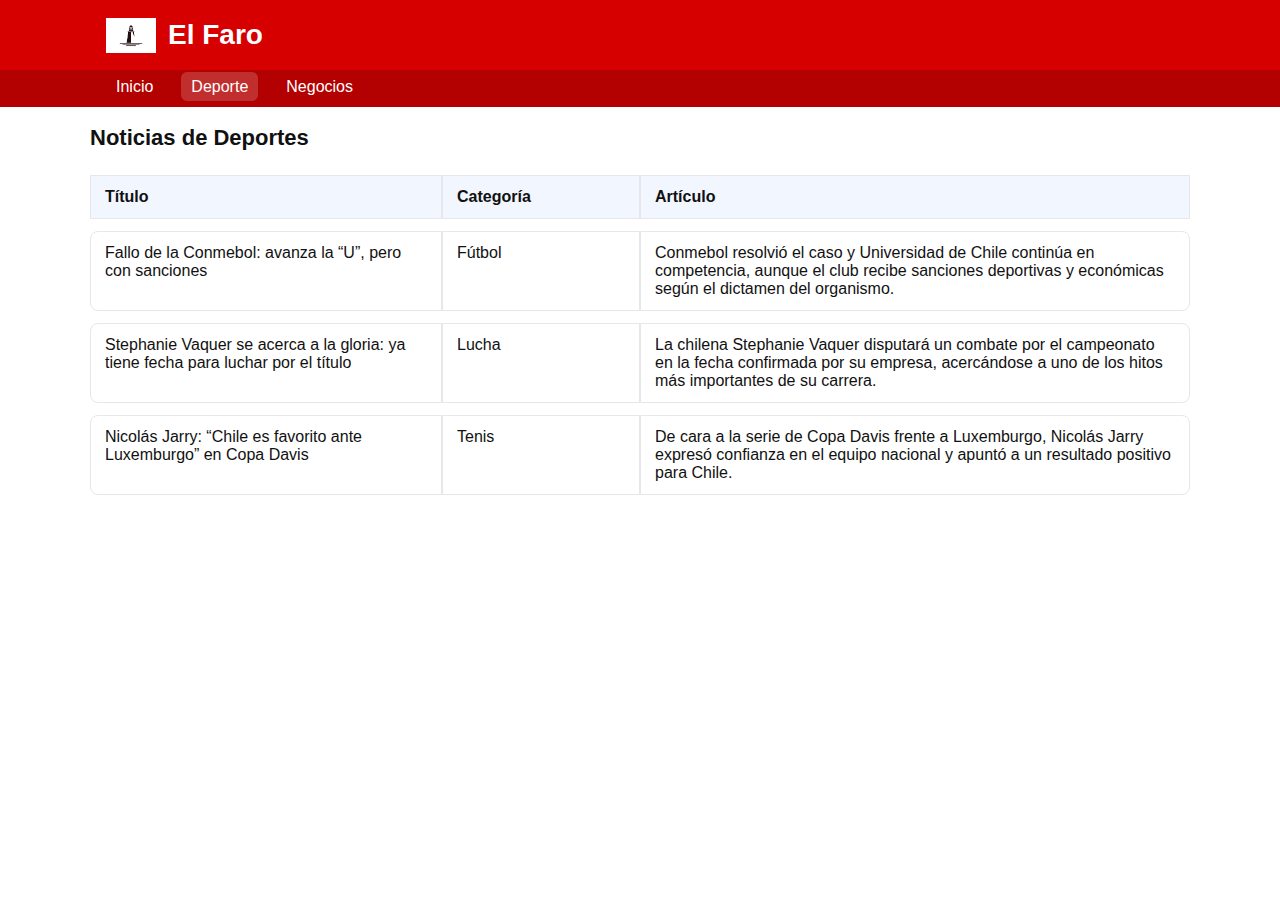
<file: deporte.html>
<!DOCTYPE html>
<html lang="es">
<head>
  <meta charset="UTF-8" />
  <meta name="viewport" content="width=device-width, initial-scale=1" />
  <title>El Faro - Deporte</title>
  <link rel="stylesheet" href="style.css" />
</head>
<body>
  <header class="site-header">
    <div class="brand">
      <img src="img/logo.jpg" alt="Logo El Faro" class="logo">
      <h1 class="title">El Faro</h1>
    </div>
    <nav class="main-nav">
      <ul>
        <li><a href="index.html">Inicio</a></li>
        <li><a href="deporte.html" class="active">Deporte</a></li>
        <li><a href="negocios.html">Negocios</a></li>
      </ul>
    </nav>
  </header>

  <main class="container">
    <h2 class="section-title">Noticias de Deportes</h2>

    <table class="tabla-noticias">
      <colgroup>
        <col style="width:32%">
        <col style="width:18%">
        <col style="width:50%">
      </colgroup>
      <thead>
        <tr>
          <th>Título</th>
          <th>Categoría</th>
          <th>Artículo</th>
        </tr>
      </thead>
      <tbody>
        <tr>
          <td>Fallo de la Conmebol: avanza la “U”, pero con sanciones</td>
          <td>Fútbol</td>
          <td>Conmebol resolvió el caso y Universidad de Chile continúa en competencia, aunque el club recibe sanciones deportivas y económicas según el dictamen del organismo.</td>
        </tr>

        <tr>
          <td>Stephanie Vaquer se acerca a la gloria: ya tiene fecha para luchar por el título</td>
          <td>Lucha</td>
          <td>La chilena Stephanie Vaquer disputará un combate por el campeonato en la fecha confirmada por su empresa, acercándose a uno de los hitos más importantes de su carrera.</td>
        </tr>

        <tr>
          <td>Nicolás Jarry: “Chile es favorito ante Luxemburgo” en Copa Davis</td>
          <td>Tenis</td>
          <td>De cara a la serie de Copa Davis frente a Luxemburgo, Nicolás Jarry expresó confianza en el equipo nacional y apuntó a un resultado positivo para Chile.</td>
        </tr>
      </tbody>
    </table>
  </main>
</body>
</html>
</file>
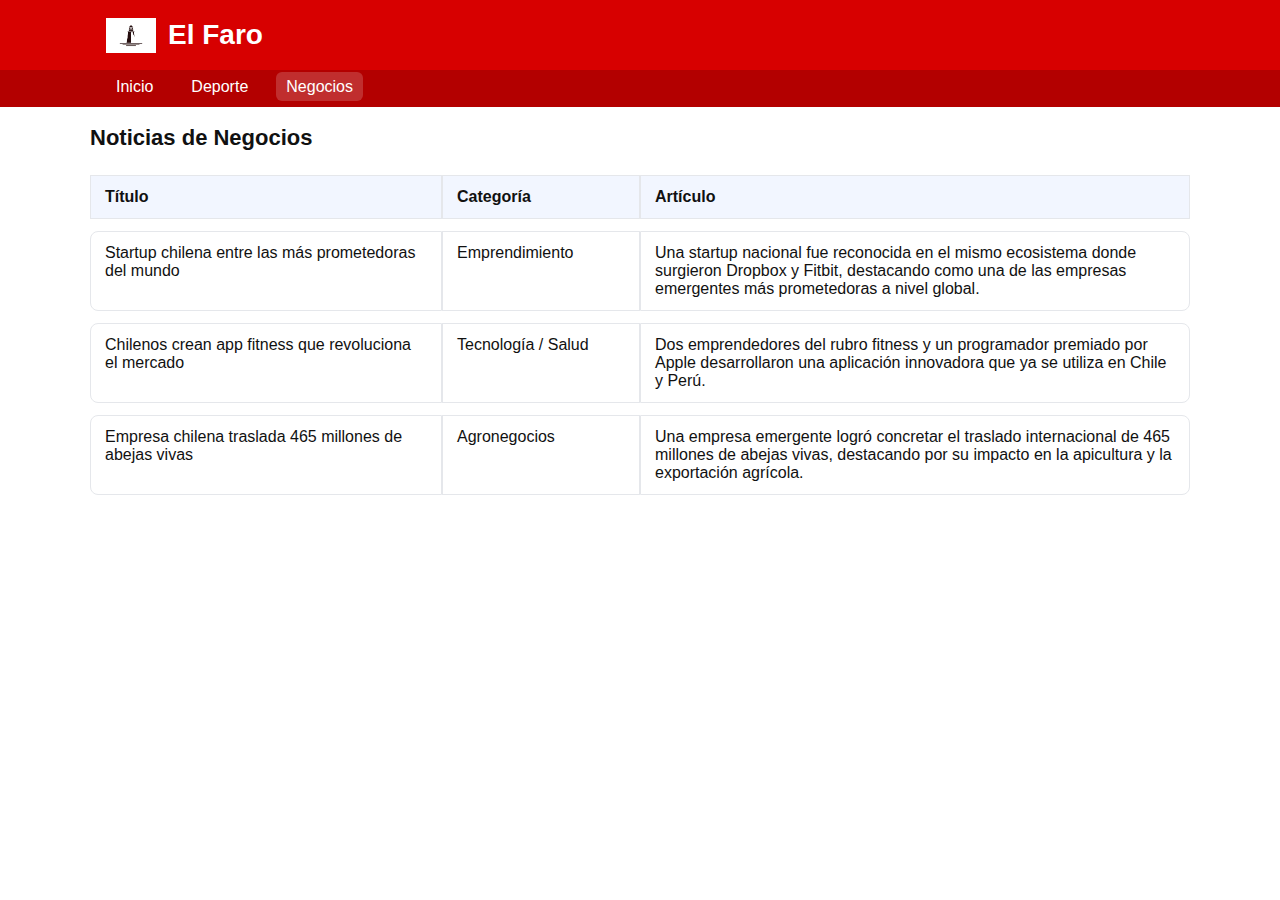
<file: negocios.html>
<!DOCTYPE html>
<html lang="es">
<head>
  <meta charset="UTF-8" />
  <meta name="viewport" content="width=device-width, initial-scale=1" />
  <title>El Faro - Negocios</title>
  <link rel="stylesheet" href="style.css" />
</head>
<body>
  <header class="site-header">
    <div class="brand">
      <img src="img/logo.jpg" alt="Logo El Faro" class="logo">
      <h1 class="title">El Faro</h1>
    </div>
    <nav class="main-nav">
      <ul>
        <li><a href="index.html">Inicio</a></li>
        <li><a href="deporte.html">Deporte</a></li>
        <li><a href="negocios.html" class="active">Negocios</a></li>
      </ul>
    </nav>
  </header>

  <main class="container">
    <h2 class="section-title">Noticias de Negocios</h2>

    <table class="tabla-noticias">
      <colgroup>
        <col style="width:32%">
        <col style="width:18%">
        <col style="width:50%">
      </colgroup>
      <thead>
        <tr>
          <th>Título</th>
          <th>Categoría</th>
          <th>Artículo</th>
        </tr>
      </thead>
      <tbody>
        <tr>
          <td>Startup chilena entre las más prometedoras del mundo</td>
          <td>Emprendimiento</td>
          <td>Una startup nacional fue reconocida en el mismo ecosistema donde surgieron Dropbox y Fitbit, destacando como una de las empresas emergentes más prometedoras a nivel global.</td>
        </tr>

        <tr>
          <td>Chilenos crean app fitness que revoluciona el mercado</td>
          <td>Tecnología / Salud</td>
          <td>Dos emprendedores del rubro fitness y un programador premiado por Apple desarrollaron una aplicación innovadora que ya se utiliza en Chile y Perú.</td>
        </tr>

        <tr>
          <td>Empresa chilena traslada 465 millones de abejas vivas</td>
          <td>Agronegocios</td>
          <td>Una empresa emergente logró concretar el traslado internacional de 465 millones de abejas vivas, destacando por su impacto en la apicultura y la exportación agrícola.</td>
        </tr>
      </tbody>
    </table>
  </main>
</body>
</html>
</file>
<file: style.css>
:root{
  --rojo:#d70000;
  --rojo-osc:#b30000;
  --negro:#111;
  --gris:#f3f4f6;
  --gris-borde:#e5e7eb;
}

*{ box-sizing:border-box; }

html,body{
  margin:0;
  padding:0;
  font-family: Arial, Helvetica, sans-serif;
  color: var(--negro);
  background: #ffffff;
}

.site-header{
  background: var(--rojo);
  color:#fff;
  border-bottom: 3px solid var(--rojo-osc);
}
.brand{
  max-width: 1100px;
  margin: 0 auto;
  padding: 10px 16px;
  display:flex;
  align-items:center;
  gap:12px;
}
.logo{ width:50px; height:50px; object-fit:contain; }
.title{ margin:0; font-size: 28px; line-height:1; }

.main-nav{
  background: var(--rojo-osc);
}
.main-nav ul{
  list-style:none;
  margin:0;
  padding: 8px 16px;
  max-width:1100px;
  display:flex;
  gap:18px;
  align-items:center;
  margin-inline:auto;
}
.main-nav a{
  color:#fff;
  text-decoration:none;
  padding:6px 10px;
  border-radius:6px;
}
.main-nav a:hover,
.main-nav a.active{ background: rgba(255,255,255,.18); }

.container{
  max-width:1100px;
  width: 92%;
  margin: 18px auto 48px;
}
.section-title{
  margin: 8px 0 12px;
  font-size: 22px;
}

.tabla-noticias {
  width: 100%;
  margin: 12px 0 0;
  border-collapse: separate;
  border-spacing: 0 12px;
}

.tabla-noticias thead th{
  background: #f2f6ff;
  font-weight:700;
  text-align:left;
  padding: 12px 14px;
  border:1px solid var(--gris-borde);
}

.tabla-noticias tbody td{
  background:#fff;
  border:1px solid var(--gris-borde);
  padding: 12px 14px;
  vertical-align: top;
}
.tabla-noticias tbody tr td:first-child{ border-radius:8px 0 0 8px; }
.tabla-noticias tbody tr td:last-child{  border-radius:0 8px 8px 0; }

.articulo{
  text-align:center;
}
.articulo video,
.articulo audio,
.articulo img{
  margin-top:10px;
  max-width:90%;
  border-radius:6px;
}
</file>
